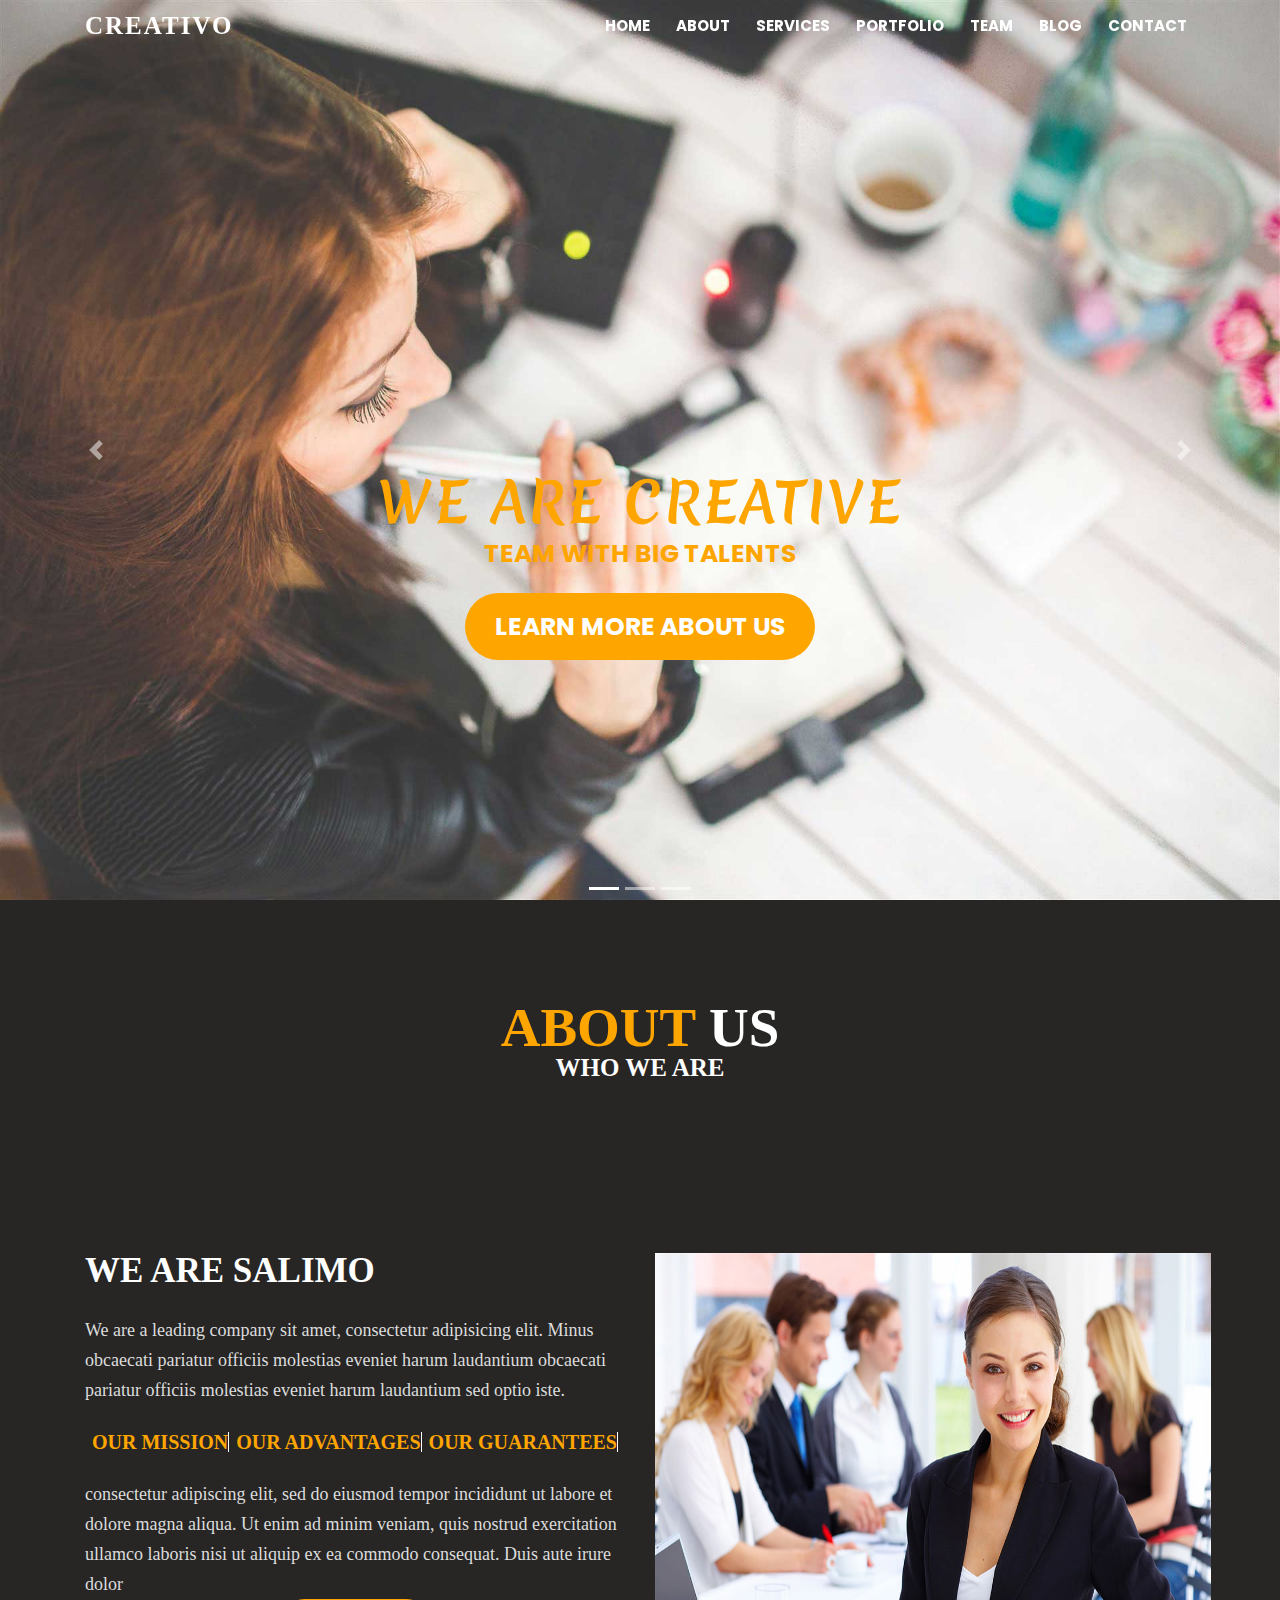
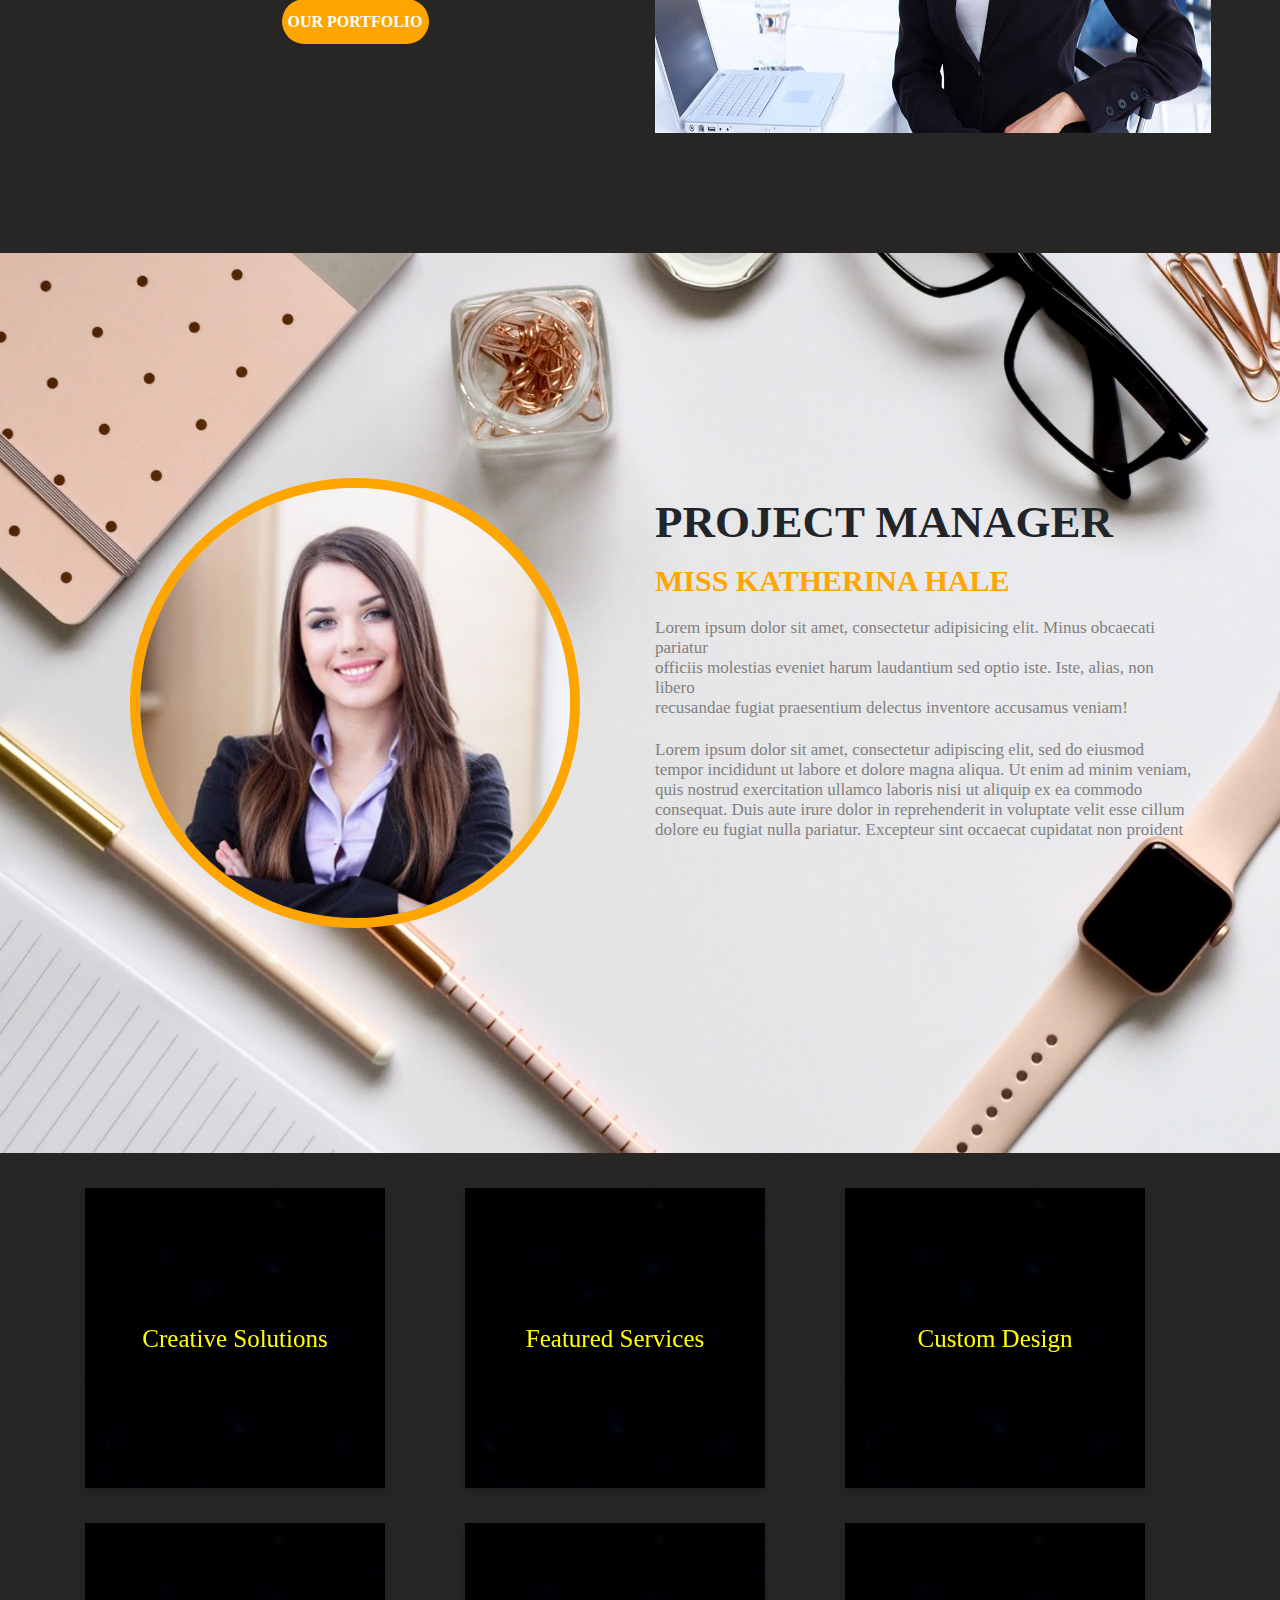
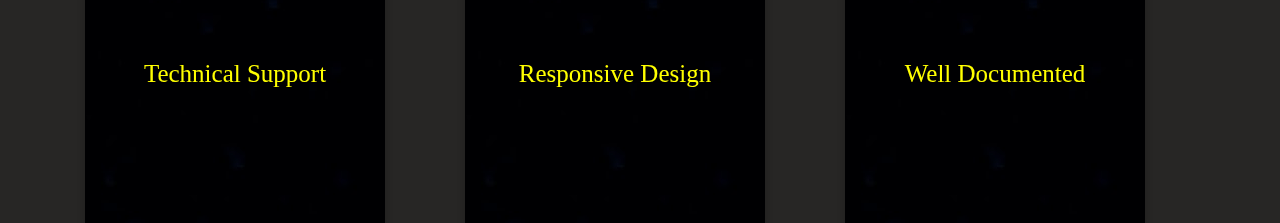
<file: Carousel-Source-Code/index.html>
<!DOCTYPE html>
<html lang="en">
<head>
	<meta charset="UTF-8">
	<title>Responsive Homepage design with Bootstrap 4 and Animate css</title>
	<link href="https://fonts.googleapis.com/css2?family=Merienda&display=swap" rel="stylesheet">
	<link href="https://fonts.googleapis.com/css2?family=Poppins:wght@400;700&display=swap" rel="stylesheet">
	<link href="https://stackpath.bootstrapcdn.com/bootstrap/4.1.3/css/bootstrap.min.css" rel="stylesheet">
	<link href="https://cdnjs.cloudflare.com/ajax/libs/animate.css/3.7.2/animate.min.css" rel="stylesheet">
    <link rel="stylesheet" href="https://cdnjs.cloudflare.com/ajax/libs/font-awesome/5.15.3/css/all.min.css" integrity="sha512-iBBXm8fW90+nuLcSKlbmrPcLa0OT92xO1BIsZ+ywDWZCvqsWgccV3gFoRBv0z+8dLJgyAHIhR35VZc2oM/gI1w==" crossorigin="anonymous" referrerpolicy="no-referrer" />

	<link href="main.css" rel="stylesheet">
</head>
<body>
	<nav class="navbar navbar-expand-lg navbar-light fixed-top">
		<div class="container">
			<a class="navbar-brand" href="#">Creativo</a> <button aria-controls="navbarSupportedContent" aria-expanded="false" aria-label="Toggle navigation" class="navbar-toggler" data-target="#navbarSupportedContent" data-toggle="collapse" type="button"><span class="navbar-toggler-icon"></span></button>
			<div class="collapse navbar-collapse" id="navbarSupportedContent">
				<ul class="navbar-nav ml-auto">
                    <li class="nav-item active">
						<a class="nav-link" href="#"> <i class="fas fa-home"> Home</i> </a>
					</li>
					<li class="nav-item">
						<a class="nav-link" href="#"><i class="fas fa-user"> About</i> </a>
					</li>
					<li class="nav-item">
						<a class="nav-link" href="#"><i class="fas fa-cog"> SERVICES</i> </a>
					</li>
					<li class="nav-item">
						<a class="nav-link" href="#"><i class="fas fa-images"> PORTFOLIO</i> </a>
					</li>
					<li class="nav-item">
						<a class="nav-link" href="#"><i class="fas fa-user"> TEAM</i> </a>
					</li>
                    <li class="nav-item">
						<a class="nav-link" href="#"><i class="fas fa-comments"> BLOG</i> </a>
					</li>
                    <li class="nav-item">
						<a class="nav-link" href="#"><i class="fas fa-envelope"> CONTACT</i> </a>
					</li>
				</ul>
			</div>
		</div>
	</nav>
	<div class="carousel slide" data-ride="carousel" id="carouselExampleIndicators">
		<ol class="carousel-indicators">
			<li class="active" data-slide-to="0" data-target="#carouselExampleIndicators"></li>
			<li data-slide-to="1" data-target="#carouselExampleIndicators"></li>
			<li data-slide-to="2" data-target="#carouselExampleIndicators"></li>
		</ol>
		<div class="carousel-inner">
			<div class="carousel-item active">
				<img alt="First slide" class="d-block w-100" src="kenburns1.jpg">
				<div class="carousel-caption d-none d-md-block">
					<h5 class="animated bounceInRight" style="animation-delay: 1s">WE ARE CREATIVE</h5>
					<p class="animated bounceInLeft" style="animation-delay: 2s"> TEAM WITH BIG TALENTS</p>
					<p class="animated bounceInRight" style="animation-delay: 3s"><a href="#">LEARN MORE ABOUT US</a></p>
				</div>
			</div>
			<div class="carousel-item">
				<img alt="Second slide" class="d-block w-100" src="kenburns3.jpg">
				<div class="carousel-caption d-none d-md-block">
					<h5 class="animated slideInDown" style="animation-delay: 1s">WE ARE THE BEST</h5>
					<p class="animated fadeInUp" style="animation-delay: 2s"> COMPANY IN THE WORLD</p>
					<p class="animated zoomIn" style="animation-delay: 3s"><a href="#"> LEARN MORE ABOUT US</a></p>
				</div>
			</div>
			<div class="carousel-item">
				<img alt="Third slide" class="d-block w-100" src="kenburns2.jpg">
				<div class="carousel-caption d-none d-md-block">
					<h5 class="animated zoomIn" style="animation-delay: 1s">WE ARE SALIMO</h5>
					<p class="animated fadeInLeft" style="animation-delay: 2s">CREATIVE ONE PAGE TEMPLATE.</p>
					<p class="animated zoomIn" style="animation-delay: 3s"><a href="#">LEARN MORE ABOUT US</a></p>
				</div>
			</div>
		</div><a class="carousel-control-prev" data-slide="prev" href="#carouselExampleIndicators" role="button"><span aria-hidden="true" class="carousel-control-prev-icon"></span> <span class="sr-only">Previous</span></a> <a class="carousel-control-next" data-slide="next" href="#carouselExampleIndicators" role="button"><span aria-hidden="true" class="carousel-control-next-icon"></span> <span class="sr-only">Next</span></a>
	</div>
	<script src="https://code.jquery.com/jquery-3.3.1.slim.min.js">
	</script> 
	<script src="https://cdnjs.cloudflare.com/ajax/libs/popper.js/1.14.3/umd/popper.min.js">
	</script> 
	<script src="https://stackpath.bootstrapcdn.com/bootstrap/4.1.3/js/bootstrap.min.js">
	</script>












<div class="qutu1">

	<div class="container con1">
		<div class="row ">
		  <div class="col-12   ali1">
		  
		   <h1 class="wr"> <span>ABOUT</span> US   </h1>
		   <h2  class="wr2"> WHO WE ARE </h2>
		   <i class="fas fa-user"> </i>
	
		</div>
	  </div>
	</div>





<div class="container con">
	<div class="row ">

	  <div class=" col-12   col-sm-12  col-md-6 col-lg-6 ali" >
	   <div class="in">
	   <h1  class="first">WE ARE SALIMO</h1>
	  <p class="ff">We are a leading company sit amet, consectetur adipisicing elit. Minus <br>
		obcaecati pariatur officiis molestias eveniet harum laudantium obcaecati <br>
		pariatur officiis molestias eveniet harum laudantium sed optio iste.
	</p>
	  <div class="links">
	<a href="#"  class="aa">OUR MISSION </a>
	<a href="#" class="aa">OUR ADVANTAGES </a>
	<a href="#" class="aa">OUR GUARANTEES </a>
</div>
	<p class="ff"> consectetur adipiscing elit, sed do eiusmod tempor incididunt ut labore et <br>
	    dolore magna aliqua. Ut enim ad minim veniam, quis nostrud exercitation <br>
		ullamco laboris nisi ut aliquip ex ea commodo consequat. Duis aute irure dolor
	
	
	</p>
	  <div class="cn">
	<button class="bt" type="button"> OUR PORTFOLIO</button>
</div>
</div>
	  </div>




	  <div class="col-12   col-sm-12  col-md-6 col-lg-6 ali">
	   <img src="sk.jpg"  class="skk" alt="">
	  </div>
  

  
	</div>
  </div>








<section class="sections sec1 parallax">
    

	<div class="container con">
		<div class="row ">
	
		  <div class=" col-12   col-sm-12  col-md-12 col-lg-6 ali2020" >

			<img class="pp1" src="projectmanager.jpg  " alt="#">
		  </div>
	
	
	
	
		  <div class="col-12   col-sm-12  col-md-12 col-lg-6 ali2020">
		 
			<div class="asasa">
		   
		  <h1 class="as1">
			PROJECT MANAGER
		  </h1 >
		  
		  <h2 class="as2">
			MISS KATHERINA HALE
		  </h2>

		  <p class="firstp">                                                            
			Lorem ipsum dolor sit amet, consectetur adipisicing elit. Minus obcaecati pariatur <br>
			officiis molestias eveniet harum laudantium sed optio iste. Iste, alias, non libero <br>
			recusandae fugiat praesentium delectus inventore accusamus veniam!


		  </p>


		  <p class="secondp">                                                            
			Lorem ipsum dolor sit amet, consectetur adipiscing elit, sed do eiusmod <br>
			tempor incididunt ut labore et dolore magna aliqua. Ut enim ad minim veniam, <br>
			quis nostrud exercitation ullamco laboris nisi ut aliquip ex ea commodo <br>
			consequat. Duis aute irure dolor in reprehenderit in voluptate velit esse cillum <br>
			dolore eu fugiat nulla pariatur. Excepteur sint occaecat cupidatat non proident


		  </p>

	   <div class="ll">
	   <a class="ii1" id="a111" href="#"><i class="fab fa-twitter-square"></i></a>
	   <a class="ii1"  id="a222" href="#"><i class="fab fa-facebook-square"></i></a>
	   <a class="ii1" id="a333" href="#"><i class="fab fa-skype"></i></a>
	   <a class="ii1"  id="a444" href="#"><i class="fab fa-instagram-square"></i></a>
	   <a class="ii1"  id="a555" href="#"><i class="fab fa-linkedin"></i></a>
	   <a class="ii1"  id="a666" href="#"><i class="fab fa-youtube-square"></i></a>

	</div>



	   </div>


		  </div>
	  
	
	  
		</div>
	  </div>








</section>






<!-- NEW -->




<div class="container">
    <div class="row">
    
    
    
      <div class="col-12   col-sm-12  col-md-4   col-lg-4 salam ">
       <div class="flip-card">
  <div class="flip-card-inner">
    <div class="flip-card-front">
    <div class="qutu2021">
      <i  class="fas fa-leaf"></i>
      <h1 class="bir1"> Creative Solutions </h1>
    </div>



  
      
    </div>
    <div class="flip-card-back">
      <h1 class="yazi1">Creative Solutions</h1> 
      <p class="ppp1">Lorem ipsum dolor sit amet, consectetur <br>
         adipisicing elit, sed do eiusmod tempor <br>
          incididunt ut labore et dolore magna <br>
           Duis aute irure dolor in reprehenderit in <br>
            voluptate velit esse cillum dolore eu.</p> 
     </div>
  </div>
</div>
</div>
    

<div class="col-12   col-sm-12  col-md-4   col-lg-4 salam ">
       

  <div class="flip-card">
    <div class="flip-card-inner">
      <div class="flip-card-front">
        <div class="qutu2021">
          <i class="fas fa-gem"></i>
          <h1 class="bir1"> Featured Services</h1>
        </div>



      </div>
      <div class="flip-card-back">
        <h1 class="yazi1">Featured Services</h1> 
        <p class="ppp1">Lorem ipsum dolor sit amet, consectetur <br>
           adipisicing elit, sed do eiusmod tempor <br>
            incididunt ut labore et dolore magna <br>
             Duis aute irure dolor in reprehenderit in <br>
              voluptate velit esse cillum dolore eu.</p> 
       </div>
    </div>
  </div>
  </div>

  <div class="col-12   col-sm-12  col-md-4   col-lg-4 salam ">
       

    <div class="flip-card">
      <div class="flip-card-inner">
        <div class="flip-card-front">
          <div class="qutu2021">
            <i class="fas fa-comments"></i>
            <h1 class="bir1"> Custom Design</h1>
          </div>



        </div>
        <div class="flip-card-back">
          <h1 class="yazi1"> Custom Design</h1> 
          <p class="ppp1">Lorem ipsum dolor sit amet, consectetur <br>
             adipisicing elit, sed do eiusmod tempor <br>
              incididunt ut labore et dolore magna <br>
               Duis aute irure dolor in reprehenderit in <br>
                voluptate velit esse cillum dolore eu.</p> 
         </div>
      </div>
    </div>
    </div>

    <div class="col-12   col-sm-12  col-md-4   col-lg-4 salam ">
       

      <div class="flip-card">
        <div class="flip-card-inner">
          <div class="flip-card-front">
            <div class="qutu2021">
              <i class="fas fa-question-circle"></i>
              <h1 class="bir1"> Technical Support</h1>
            </div>



          </div>
          <div class="flip-card-back">
            <h1 class="yazi1">Technical Support</h1> 
            <p class="ppp1">Lorem ipsum dolor sit amet, consectetur <br>
               adipisicing elit, sed do eiusmod tempor <br>
                incididunt ut labore et dolore magna <br>
                 Duis aute irure dolor in reprehenderit in <br>
                  voluptate velit esse cillum dolore eu.</p> 
           </div>
        </div>
      </div>
      </div>
  
      <div class="col-12   col-sm-12  col-md-4   col-lg-4 salam ">
       

        <div class="flip-card">
          <div class="flip-card-inner">
            <div class="flip-card-front">
              <div class="qutu2021">
                <i class="fas fa-cogs"></i>
                <h1 class="bir1"> Responsive Design</h1>
              </div>



            </div>
            <div class="flip-card-back">
              <h1 class="yazi1"> Responsive Design</h1> 
              <p class="ppp1">Lorem ipsum dolor sit amet, consectetur <br>
                 adipisicing elit, sed do eiusmod tempor <br>
                  incididunt ut labore et dolore magna <br>
                   Duis aute irure dolor in reprehenderit in <br>
                    voluptate velit esse cillum dolore eu.</p> 
             </div>
          </div>
        </div>
        </div>
    

        <div class="col-12   col-sm-12  col-md-4   col-lg-4 salam ">
       

          <div class="flip-card">
            <div class="flip-card-inner">
              <div class="flip-card-front">
                <div class="qutu2021">
                  <i class="fas fa-file-pdf"></i>
                  <h1 class="bir1"> Well Documented</h1>
                </div>



              </div>
              <div class="flip-card-back">
                <h1 class="yazi1"> Well Documented</h1> 
                <p class="ppp1">Lorem ipsum dolor sit amet, consectetur <br>
                   adipisicing elit, sed do eiusmod tempor <br>
                    incididunt ut labore et dolore magna <br>
                     Duis aute irure dolor in reprehenderit in <br>
                      voluptate velit esse cillum dolore eu.</p> 
               </div>
            </div>
          </div>
          </div>
      


</div>
</div>

















<script src="main.js"></script>













</body>
</html>
</file>
<file: Carousel-Source-Code/main.css>
/* http://meyerweb.com/eric/tools/css/reset/ 
   v2.0 | 20110126
   License: none (public domain)
*/
html, body, div, span, applet, object, iframe,
h1, h2, h3, h4, h5, h6, p, blockquote, pre,
a, abbr, acronym, address, big, cite, code,
del, dfn, em, img, ins, kbd, q, s, samp,
small, strike, strong, sub, sup, tt, var,
b, u, i, center,
dl, dt, dd, ol, ul, li,
fieldset, form, label, legend,
table, caption, tbody, tfoot, thead, tr, th, td,
article, aside, canvas, details, embed,
figure, figcaption, footer, header, hgroup,
menu, nav, output, ruby, section, summary,
time, mark, audio, video {
  margin: 0;
  padding: 0;
  border: 0;
  font-size: 100%;
  font: inherit;
  vertical-align: baseline;
}

/* HTML5 display-role reset for older browsers */
article, aside, details, figcaption, figure,
footer, header, hgroup, menu, nav, section {
  display: block;
}

body {
  line-height: 1;
}

ol, ul {
  list-style: none;
}

blockquote, q {
  quotes: none;
}

blockquote:before, blockquote:after,
q:before, q:after {
  content: '';
  content: none;
}

table {
  border-collapse: collapse;
  border-spacing: 0;
}

.carousel-item {
  height: 100vh;
  min-height: 300px;
}

.carousel-caption {
  bottom: 220px;
}

.carousel-caption h5 {
  font-size: 55px;
  color: orange;
  text-transform: uppercase;
  letter-spacing: 2px;
  margin-top: 25px;
  font-weight: bold;
  font-family: merienda;
}

.carousel-caption p {
  width: 60%;
  color: orange;
  margin: auto;
  font-size: 25px;
  line-height: 1.9;
  font-family: poppins;
  font-weight: bold;
}

.carousel-caption a {
  text-transform: uppercase;
  background: orange;
  border-radius: 50px;
  padding: 10px 30px;
  display: inline-block;
  color: #fff;
  margin-top: 15px;
}

/* Hover */
.carousel-caption a:hover {
  color: orange;
  background-color: #fff;
  text-decoration: none;
  -webkit-transition-delay: 0.1s;
          transition-delay: 0.1s;
}

/* Hover */
.navbar-nav a {
  font-family: poppins;
  font-size: 15px;
  text-transform: uppercase;
  font-weight: bold;
  margin-left: 10px;
}

/* Hover */
.navbar-nav a :hover {
  color: orange;
}

/* Hover */
.navbar-light .navbar-brand {
  color: #fff;
  font-size: 25px;
  text-transform: uppercase;
  font-weight: bold;
  letter-spacing: 2px;
}

.navbar-light .navbar-nav .active > .nav-link, .navbar-light .navbar-nav .nav-link.active, .navbar-light .navbar-nav .nav-link.show, .navbar-light .navbar-nav .show > .nav-link {
  color: #fff;
}

.navbar-light .navbar-nav .nav-link {
  color: #fff;
}

.navbar-nav {
  text-align: center;
}

.nav-link {
  padding: .2rem 1rem;
}

.nav-link.active, .nav-link:focus {
  color: #fff;
}

.navbar-toggler {
  padding: 1px 5px;
  font-size: 18px;
  line-height: 0.3;
  background: #fff;
}

.navbar-light .navbar-nav .nav-link:focus, .navbar-light .navbar-nav .nav-link:hover {
  color: #fff;
}

.w-100 {
  height: 100vh;
}

@media only screen and (max-width: 767px) {
  .navbar-nav.ml-auto {
    background: rgba(0, 0, 0, 0.5);
  }
  .navbar-nav a {
    font-size: 14px;
    font-weight: normal;
  }
}

body {
  background-color: #272625;
}

.qutu1 {
  background-color: #272625;
  height: 100vh;
}

@media only screen and (max-width: 600px) {
  .qutu1 {
    height: 50vh;
  }
}

.ali1 {
  margin-top: 100px;
  height: 17vh;
  display: -webkit-box;
  display: -ms-flexbox;
  display: flex;
  -webkit-box-orient: vertical;
  -webkit-box-direction: normal;
      -ms-flex-direction: column;
          flex-direction: column;
  -webkit-box-align: center;
      -ms-flex-align: center;
          align-items: center;
}

.ali1 .wr {
  font-size: 55px;
  color: white;
  font-weight: bold;
}

.ali1 .wr2 {
  font-size: 25px;
  color: white;
  font-weight: bold;
}

.ali1 i {
  margin-top: 10px;
  font-size: 50px;
  color: white;
}

.ali1 span {
  color: orange;
}

.ali {
  margin-top: 100px;
  height: 400px;
}

@media only screen and (min-width: 600px) {
  .ali {
    height: 600px;
  }
}

.ali .skk {
  width: 103%;
  height: 80%;
}

.ali .first {
  font-size: 35px;
  color: white;
  font-weight: bold;
}

.ali .ff {
  font-size: 18px;
  margin-top: 5%;
  color: gainsboro;
  line-height: 30px;
}

@media only screen and (min-width: 1000px) {
  .ali .ff {
    font-size: 18px;
  }
}

@media only screen and (max-width: 900px) {
  .ali .ff {
    font-size: 15px;
  }
}

@media only screen and (max-width: 400px) {
  .ali .ff {
    font-size: 10px;
  }
}

@media only screen and (max-width: 300px) {
  .ali .ff {
    font-size: 10px;
  }
}

@media only screen and (max-width: 200px) {
  .ali .ff {
    font-size: 8px;
  }
}

.ali .links {
  display: -webkit-box;
  display: -ms-flexbox;
  display: flex;
  -webkit-box-pack: space-evenly;
      -ms-flex-pack: space-evenly;
          justify-content: space-evenly;
  margin-top: 5%;
}

.ali .links .aa {
  font-size: 20px;
  color: orange;
  font-weight: bold;
  border-right: 1px solid white;
}

@media only screen and (max-width: 1100px) {
  .ali .links .aa {
    font-size: 15px;
  }
}

@media only screen and (max-width: 900px) {
  .ali .links .aa {
    font-size: 15px;
  }
}

@media only screen and (max-width: 700px) {
  .ali .links .aa {
    font-size: 10px;
  }
}

@media only screen and (max-width: 400px) {
  .ali .links .aa {
    font-size: 10px;
  }
}

.ali .links :hover {
  text-decoration: none;
  color: white;
}

.ali .cn {
  display: -webkit-box;
  display: -ms-flexbox;
  display: flex;
  -webkit-box-pack: center;
      -ms-flex-pack: center;
          justify-content: center;
}

.ali .cn .bt {
  height: 45px;
  border-radius: 50px;
  border: none;
  outline: none;
  background-color: orange;
  color: white;
  font-weight: bold;
}

.ali .cn :hover {
  color: orange;
  background-color: white;
  -webkit-transition-delay: 0.1s;
          transition-delay: 0.1s;
}

.ali2020 {
  height: 50vh;
  display: -webkit-box;
  display: -ms-flexbox;
  display: flex;
  -webkit-box-pack: space-evenly;
      -ms-flex-pack: space-evenly;
          justify-content: space-evenly;
}

.ali2020 .as1 {
  font-weight: bold;
  font-size: 45px;
}

.ali2020 .as2 {
  font-size: 30px;
  color: orange;
  font-weight: bold;
}

.ali2020 .firstp {
  font-size: 17px;
  color: grey;
  line-height: 20px;
}

.ali2020 .secondp {
  font-size: 17px;
  color: grey;
  line-height: 20px;
}

.ali2020 .ll {
  display: -webkit-box;
  display: -ms-flexbox;
  display: flex;
  -webkit-box-pack: space-evenly;
      -ms-flex-pack: space-evenly;
          justify-content: space-evenly;
}

.ali2020 .ll #a111 :hover {
  color: aqua;
  -webkit-transition-delay: 0.1s;
          transition-delay: 0.1s;
}

.ali2020 .ll #a222 :hover {
  color: darkblue;
  -webkit-transition-delay: 0.1s;
          transition-delay: 0.1s;
}

.ali2020 .ll #a333 :hover {
  color: aqua;
  -webkit-transition-delay: 0.1s;
          transition-delay: 0.1s;
}

.ali2020 .ll #a444 :hover {
  color: palevioletred;
  -webkit-transition-delay: 0.1s;
          transition-delay: 0.1s;
}

.ali2020 .ll #a555 :hover {
  color: aquamarine;
  -webkit-transition-delay: 0.1s;
          transition-delay: 0.1s;
}

.ali2020 .ll #a666 :hover {
  color: red;
  -webkit-transition-delay: 0.1s;
          transition-delay: 0.1s;
}

.ali2020 .ii1 {
  font-size: 55px;
  color: orange;
}

.ali2020 .pp1 {
  border-radius: 50%;
  border: 10px solid orange;
}

.ali2020 .asasa {
  display: -webkit-box;
  display: -ms-flexbox;
  display: flex;
  -webkit-box-orient: vertical;
  -webkit-box-direction: normal;
      -ms-flex-direction: column;
          flex-direction: column;
  height: 90%;
  -webkit-box-pack: space-evenly;
      -ms-flex-pack: space-evenly;
          justify-content: space-evenly;
}

.sections {
  display: -webkit-box;
  display: -ms-flexbox;
  display: flex;
  -webkit-box-align: center;
      -ms-flex-align: center;
          align-items: center;
  -webkit-box-pack: center;
      -ms-flex-pack: center;
          justify-content: center;
  height: 100%;
  padding: 0 15px;
}

.sec1 {
  background: url(a22.jpg) center center no-repeat;
  background-size: cover;
}

.prallax {
  background-position: top center;
}

.flip-card {
  background-color: transparent;
  width: 300px;
  height: 300px;
  -webkit-perspective: 1000px;
          perspective: 1000px;
  margin-top: 10%;
}

.flip-card-inner {
  position: relative;
  width: 100%;
  height: 100%;
  text-align: center;
  -webkit-transition: -webkit-transform 0.6s;
  transition: -webkit-transform 0.6s;
  transition: transform 0.6s;
  transition: transform 0.6s, -webkit-transform 0.6s;
  -webkit-transform-style: preserve-3d;
          transform-style: preserve-3d;
  -webkit-box-shadow: 0 4px 8px 0 rgba(0, 0, 0, 0.2);
          box-shadow: 0 4px 8px 0 rgba(0, 0, 0, 0.2);
}

.flip-card:hover .flip-card-inner {
  -webkit-transform: rotateY(180deg);
          transform: rotateY(180deg);
}

.flip-card-front, .flip-card-back {
  position: absolute;
  width: 100%;
  height: 100%;
  -webkit-backface-visibility: hidden;
  backface-visibility: hidden;
}

.flip-card-front {
  background-color: #bbb;
  color: black;
  background-image: url(photoNo1.jpg);
  width: 300px;
  height: 300px;
}

.flip-card-back {
  background-color: #2980b9;
  color: white;
  -webkit-transform: rotateY(180deg);
          transform: rotateY(180deg);
  width: 300px;
  height: 300px;
  background-image: url(photoNo1.jpg);
}

@media only screen and (max-width: 600px) {
  .salam {
    margin-left: 5%;
    margin-bottom: 15%;
  }
}

@media only screen and (max-width: 450px) {
  .salam {
    margin-left: 10%;
    margin-bottom: 15%;
  }
}

@media only screen and (max-width: 550px) {
  .salam {
    margin-left: 30%;
    margin-bottom: 15%;
  }
}

@media only screen and (max-width: 770px) {
  .ppp1 {
    font-size: 10px;
  }
  .flip-card-back {
    width: 200px;
    height: 200px;
  }
  .flip-card-front {
    width: 200px;
    height: 200px;
  }
  .flip-card {
    background-color: transparent;
    width: 200px;
    height: 200px;
  }
}

.yazi1 {
  color: whitesmoke;
  font-size: 20px;
  margin-top: 10%;
}

@media only screen and (max-width: 600px) {
  .ppp1 {
    font-size: 10px;
  }
}

.bir1 {
  color: yellow;
  font-size: 25px;
}

.qutu2021 i {
  color: yellow;
  font-size: 45px;
}

.qutu2021 {
  display: -webkit-box;
  display: -ms-flexbox;
  display: flex;
  -webkit-box-orient: vertical;
  -webkit-box-direction: normal;
      -ms-flex-direction: column;
          flex-direction: column;
  -webkit-box-pack: center;
      -ms-flex-pack: center;
          justify-content: center;
  height: 100%;
}
/*# sourceMappingURL=main.css.map */
</file>
